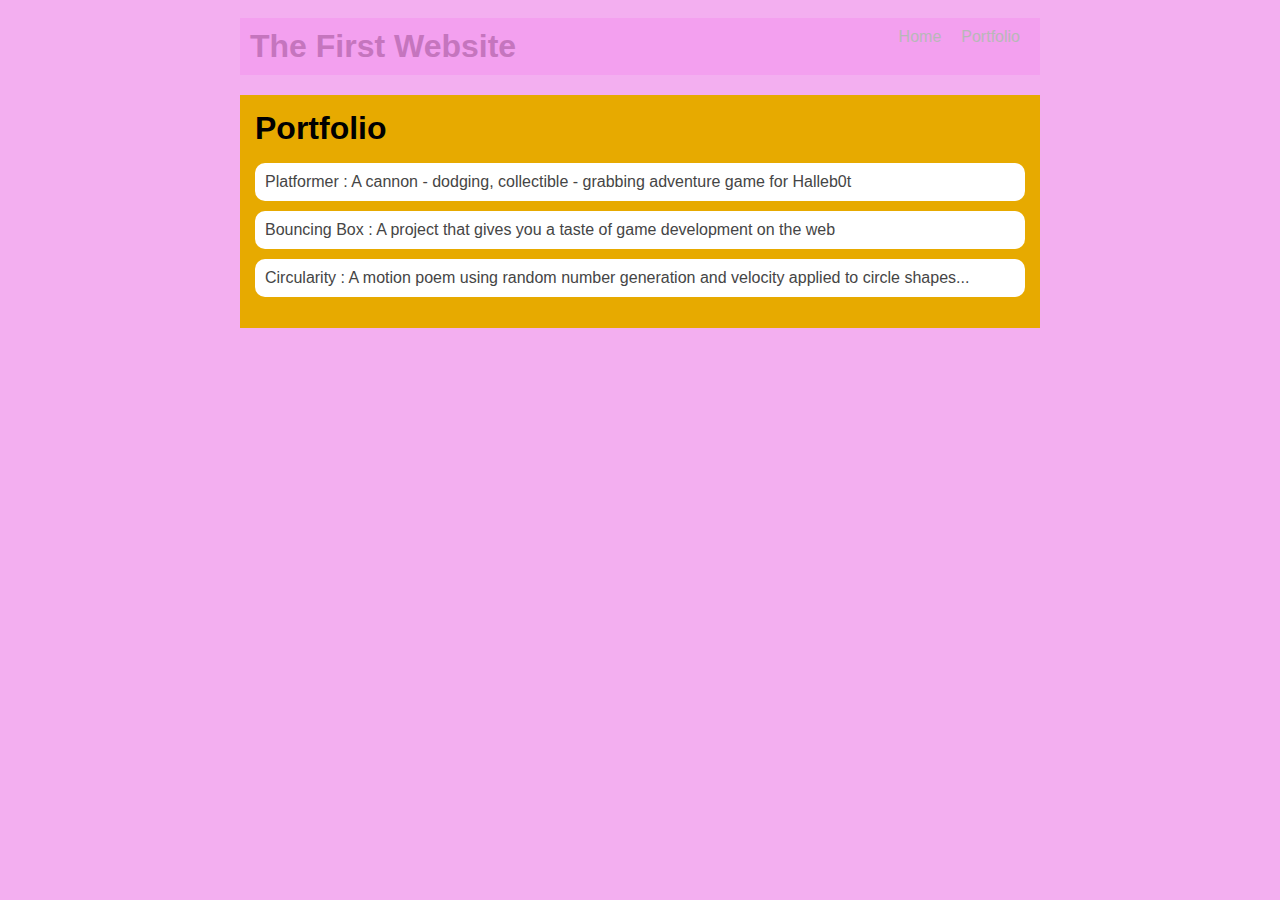
<file: portfolio.html>
<!DOCTYPE HTML>
<html>
    <head>
        <title>abbies Portfolio</title>
        <link rel="stylesheet" href="style.css">

      
    </head>

    <body>
      <div id="all-contents">
        <nav>
            <h1>The First Website</h1>
            <ul id="nav-ul">
               <li class="nav-li">
               <a class="nav-a" href="index.html">Home</a>
             </li>
             <li class="nav-li">
               <a class="nav-a" href="portfolio.html">Portfolio</a>
             </li>
         </ul>
     </nav>

     <main>
        <div class="content">
          <h1>Portfolio</h1>
            <ul id="portfolio">
              <li><a href="fsd-projects/platformer/">Platformer : A cannon - dodging, collectible - grabbing adventure game for Halleb0t</a></li>
              <li><a href="fsd-projects/bouncing-box/">Bouncing Box : A project that gives you a taste of game development on the web </a></li>
              <li><a href="fsd-projects/circularity/">Circularity : A motion poem using random number generation and velocity applied to circle shapes...</a></li>
            </ul>
        </div>
     </main>

      </div>
    </body>
</html>
</file>
<file: style.css>
body {
    background: hsl(303, 74%, 82%);
    color: hsl(0, 0%, 89%);
    padding: 10px;
    font-family: Arial, sans-serif;
}

#all-contents {
    max-width: 800px;
    margin: auto;
}

/* navigation menu */
nav {
    background: #f3a0ef;
    margin: 0 auto;
    display: flex;
    padding: 10px;
}

h1 {
    display: flex;
    align-items: center;
    color: #c575be;
    flex: 1;
    margin: 0;
}

#nav-ul {
    list-style-type: none;
    margin: 0;
    padding: 0;
    display: flex;
}

.nav-li {
    display: inline-block;
    padding: 0 10px;
}

a {
    text-decoration: none;
    color: hsl(0, 0%, 72%);
}

/* main container area beneath menu */
main {
    background: rgb(231, 170, 0);
    display: flex;
    margin-top: 20px;
}

.sidebar {
    margin-right: 25px;
    padding: 10px;
}

.sidebar-img {
    width: 200px;
}

.content {
    flex: 1;
    padding: 15px;
}

/* interests section styles */
#interests {
    border: 4px silver ridge;
    padding: 8px;
    margin-top: 20px;
}

h2, h3 {
    margin: 0px;
}
/* Portfolio styles */
.content h1 {
  color: black;
}

#portfolio {
  list-style-type: none;
  padding-left: 0;
}

#portfolio li {
  background: #fff;
  padding: 10px;
  border-radius: 10px;
  margin-bottom: 10px;
}

#portfolio li:hover {
  background: #eee;
}

#portfolio a {
  text-decoration: none;
  color: #454545;
}
</file>
